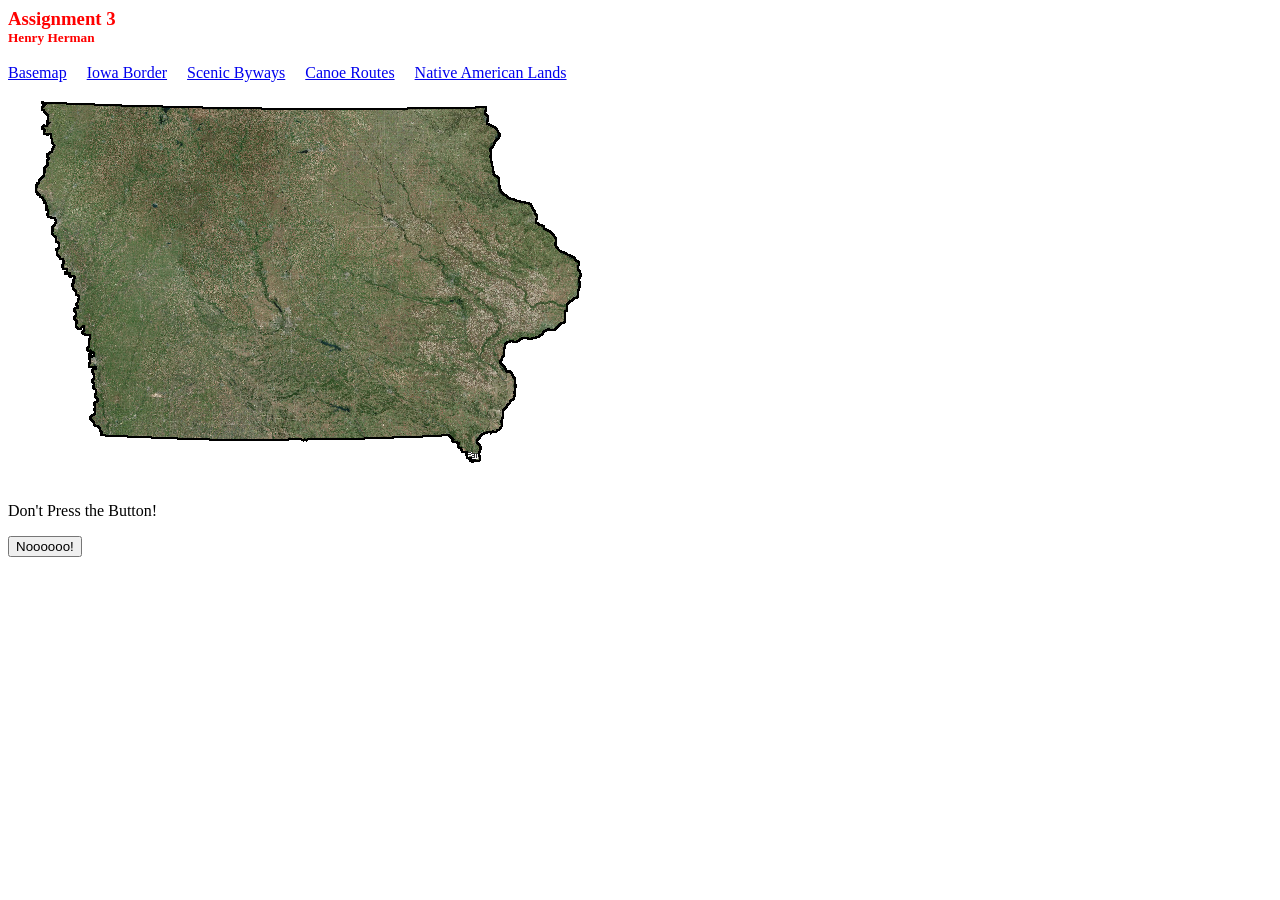
<file: assign3/index.html>
<!DOCTYPE html>
<html>
<head>
<title>Herman Assignment 3</title>
</head>

<style>
   H3 {color:red;
	   padding:0;
	   margin:0;
   }
   H5 {color:red;
	   padding:0;
	   margin:0;
   }
</style>

<body>
	<h3>Assignment 3</h3>
	<h5>Henry Herman</h5>

	<br>
  	<a href="#" onclick="changeMap('basemapLandcover')">Basemap</a> &nbsp;&nbsp;&nbsp;
	<a href="#" onclick="changeMap('iowaBorder')">Iowa Border</a> &nbsp;&nbsp;&nbsp;
	<a href="#" onclick="changeMap('scenicByways')">Scenic Byways</a> &nbsp;&nbsp;&nbsp;
	<a href="#" onclick="changeMap('canoeRoutes')">Canoe Routes</a> &nbsp;&nbsp;&nbsp;
	<a href="#" onclick="changeMap('nativeAmericanLands')">Native American Lands</a> &nbsp;&nbsp;&nbsp;
	 
	</br>
	 
	
	
	<img id="myMap" src="images/basemapLandcover.png" alt="basemapLandcover" width="600" height="400">
   
</body>
<script> 
function changeMap(x) {
	document.getElementById("myMap").src = "images/"+ x + ".png";
}

//changeMap("appleOrchards");

</script>
</html>

<!DOCTYPE html>
<html>
<body>

<p>Don't Press the Button!</p>

<button onclick="myFunction()">Noooooo!</button>

<p id="demo"></p>

<script>
function myFunction() {
    document.getElementById("demo").innerHTML = "You Suck!";
}
</script>

</body>
</html>
</file>
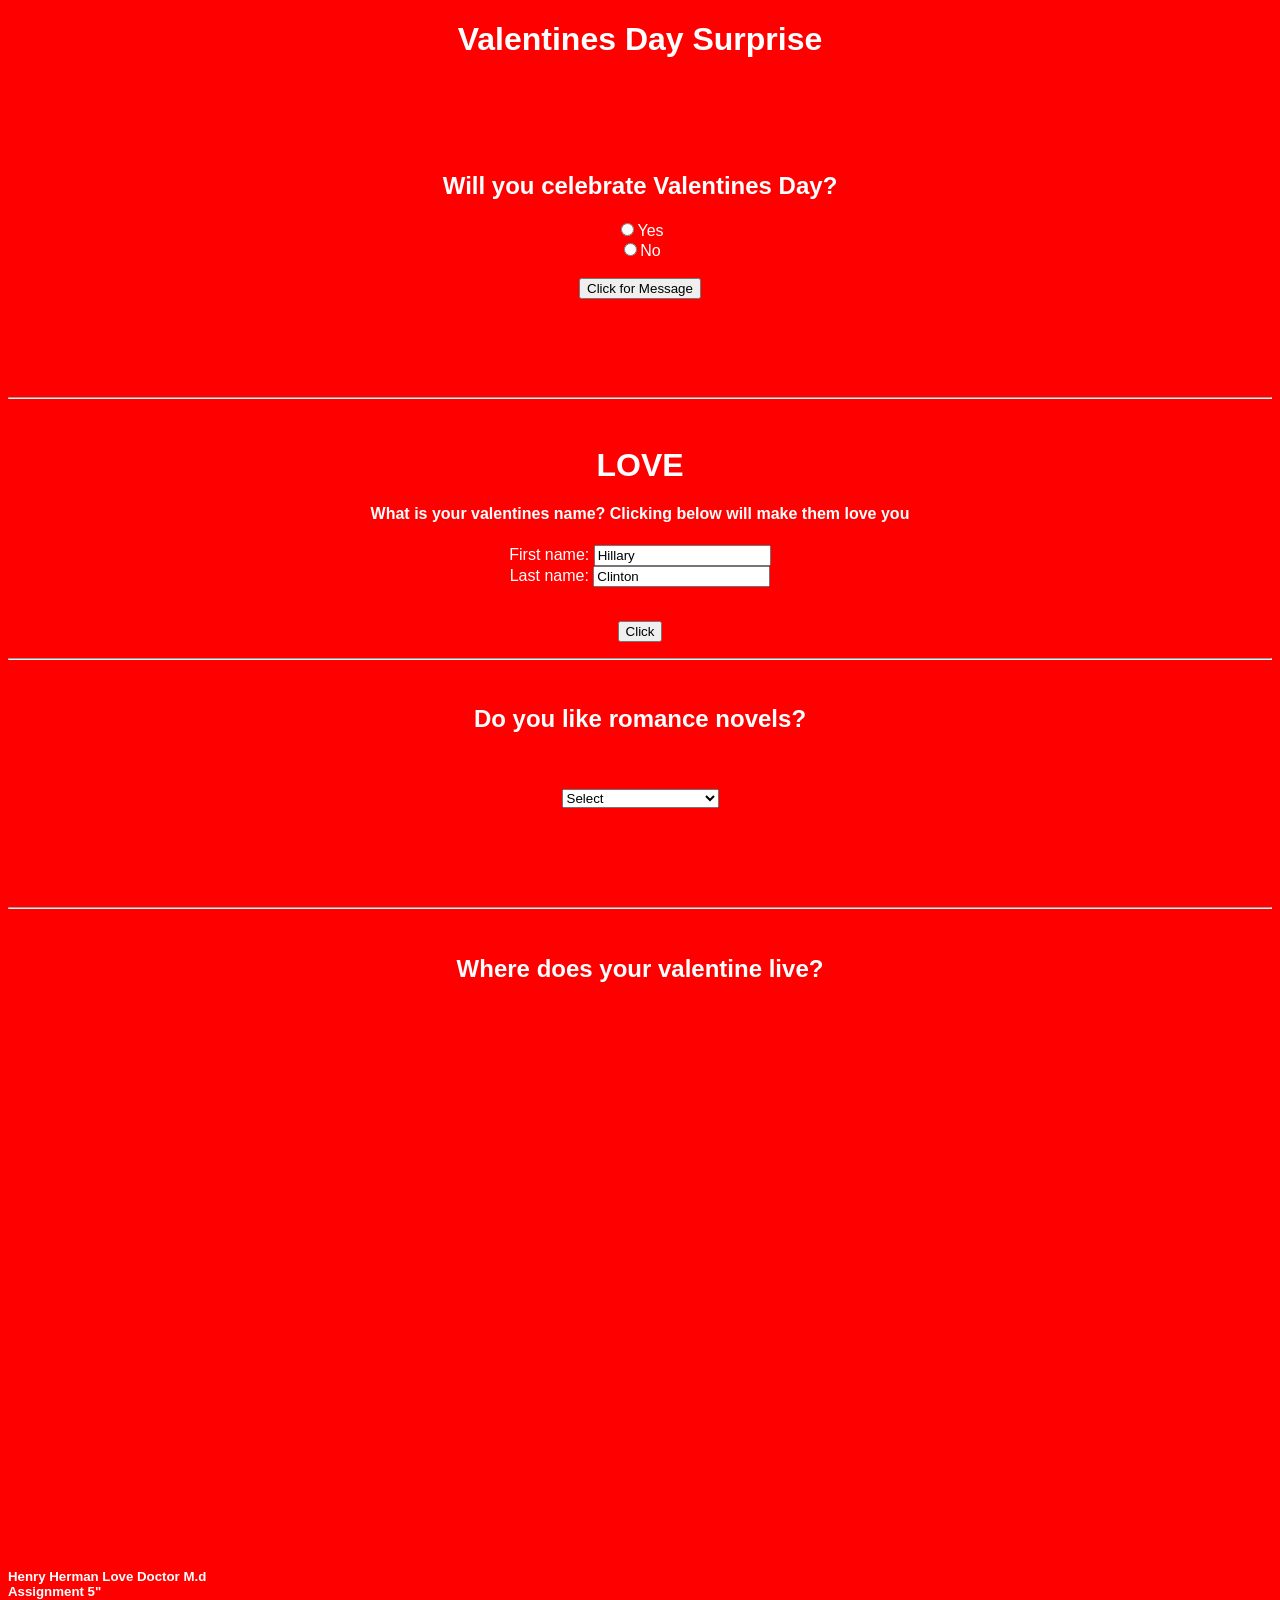
<file: assign5/index.html>
<!doctype html>
 
<html>
<head>
  <meta charset="utf-8" />
  <title>Assignment 5</title>

  <link rel="stylesheet" type="text/css" href="css/assign5.css">
  
<body>  

	<h1> Valentines Day Surprise</h1><br><br><br><br>
	
	<div id=radioButtons></div>
		<h2>Will you celebrate Valentines Day?</h2>
		
		<input type="radio" id="answer1" name="team" value="New England Patriots">Yes<br>
		<input type="radio" id="answer2" name="team" value="Atlanta Falcons">No<br><br>
		
		<button type="button" onclick="displaySuccess()">Click for Message</button><br><br><br>
  
		<h3 id="message" style=color:black></h3><br><br>
		
		<hr><br>
  
 <p>
 <h1>LOVE<h1>
   <h4> What is your valentines name? Clicking below will make them love you</h4>
 <p>First name: <input type="text" id="firstName" value="Hillary"><br>
Last name: <input type="text" id="lastName" value="Clinton"><br><br>
<p></p>

<p id="demo"></p>
   
   
<button onclick="myFunction()">Click</button><br>
   

<script>
function myFunction() {
    document.getElementById("demo").innerHTML = "I LOVE YOU!!!!!!";
}
function displayAnswer() {
	firstName = document.getElementById("favoriteAnswer").value;
  
	document.getElementById("teamName").innerHTML = firstName;
	}
	
	function displaySuccess() {
	var yes = "Wow"
	var no = "No Biggie"
		if
	(document.getElementById('answer1').checked)	{
	document.getElementById('message').innerHTML = yes;
		}else
	if(document.getElementById('answer2').checked)	{
	document.getElementById('message').innerHTML = no;
		}
	}



function likeRomance() {
	x = document.getElementById("romance").value;
	document.getElementById("gameTime").innerHTML = x;
	}


function myFunction() {
    document.getElementById("demo").innerHTML = "I LOVE YOU!!!!!!";
}


  
</script>

</body>
</html>   

<p id="show"> </p> 
	
	
	<div id=checkBox></div>
   
   <hr><br>
   
		<h2>Do you like romance novels?</h2><br><br>
		
		<select id="romance" onchange="likeRomance()">
			<option value="Select">Select</option>
			<option value="Classic!">Only Classic Ones</option>
			<option value="Oooo lala">Just the Sensual Ones</option>
			<option value="Respectable">Nah</option>     
		</select><br><br>
	
		<h3 id="gameTime" style=color:black></h3><br><br><br>
	
	
		<hr><br>
  
 
<div id=embeddedMap></div>
		<h2>Where does your valentine live?</h2><br><br>
		
<iframe src="https://www.google.com/maps/embed?pb=!1m18!1m12!1m3!1d3768.3423916620773!2d72.85322085034461!3d19.18024205360853!2m3!1f0!2f0!3f0!3m2!1i1024!2i768!4f13.1!3m3!1m2!1s0x3be7b701648ae49f%3A0x5f26aa1cd1a28d4c!2sMalad%2C+Reserve+Bank+of+India+Staff+Quarters%2C+Raheja+Twp%2C+Malad+East%2C+Mumbai%2C+Maharashtra+400097%2C+India!5e0!3m2!1sen!2sus!4v1486598232829" width="600" height="450" frameborder="0" style="border:0" allowfullscreen></iframe>

 
 	<br><br><br><br>

	<h5 style=text-align:left>Henry Herman Love Doctor M.d <br>Assignment 5"</h5>
	

</body>
</html>
</file>
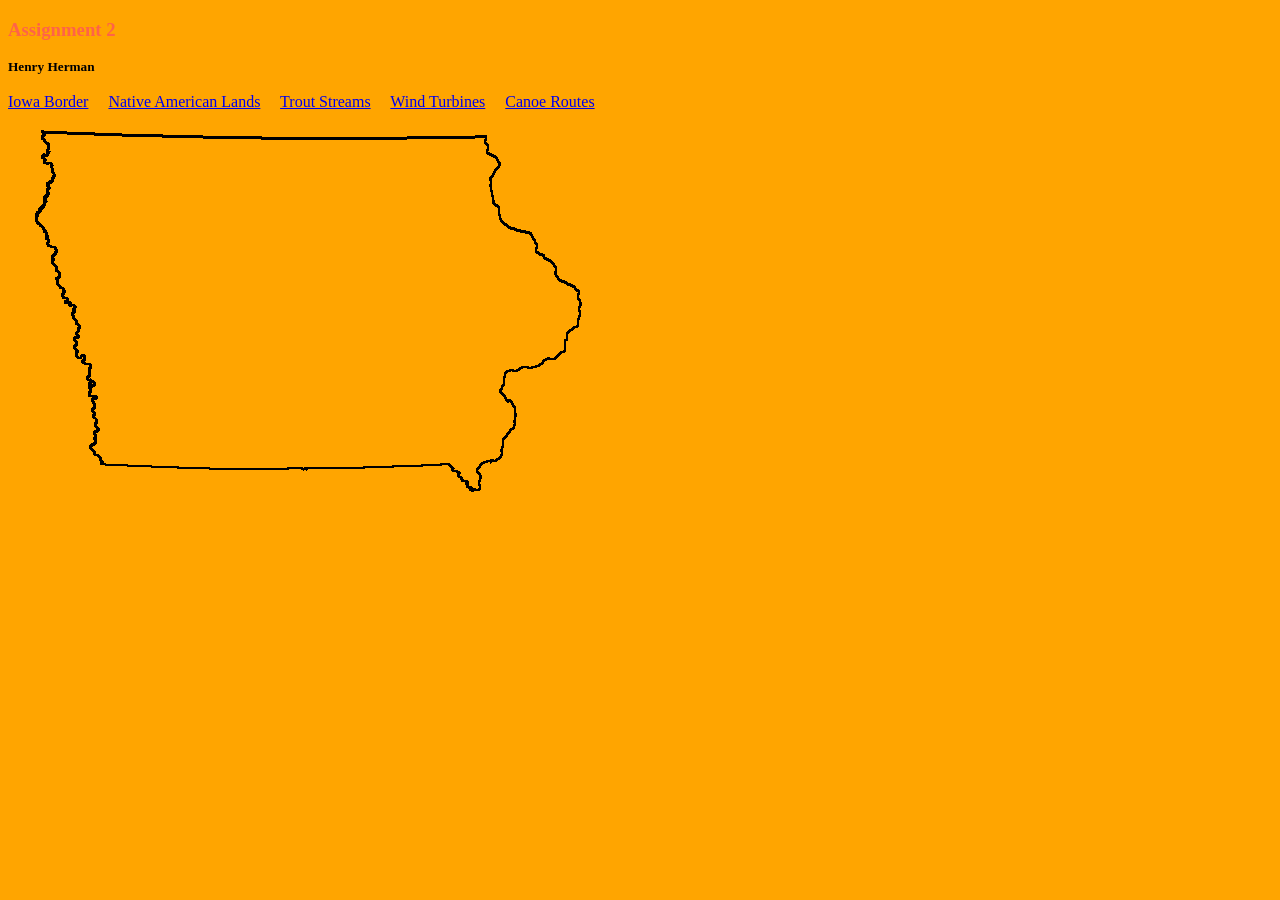
<file: Assignment 2/index.html>
<!DOCTYPE html>
<html>
<head>
<title>Herman Assignment 2</title>
</head>
    
<style>
	H3 {color:tomato;
		padding:0;
		margin:0:
	}
	H5 {color:black;
		padding:0;
		margin:0;
	}
	body {background-color: orange}
</style>
	
<body>
	<h3>Assignment 2</h3>
	<h5>Henry Herman</h5>
	
		<br>
		<a href="index.html">Iowa Border</a> &nbsp;&nbsp;&nbsp;
		<a href="nativeAmericanLands.html"> Native American Lands</a> &nbsp;&nbsp;&nbsp;
		<a href="troutStreams.html">Trout Streams</a> &nbsp;&nbsp;&nbsp;
		<a href="windTurbines.html">Wind Turbines</a> &nbsp;&nbsp;&nbsp;
		<a href="canoeRoutes.html">Canoe Routes</a> &nbsp;&nbsp;&nbsp;
	        </br>
		
	<img src="images.html/iowaBorder.png" alt="iowaBorder" width="600" height="400">
	
	
	
</body>
</html>
</file>
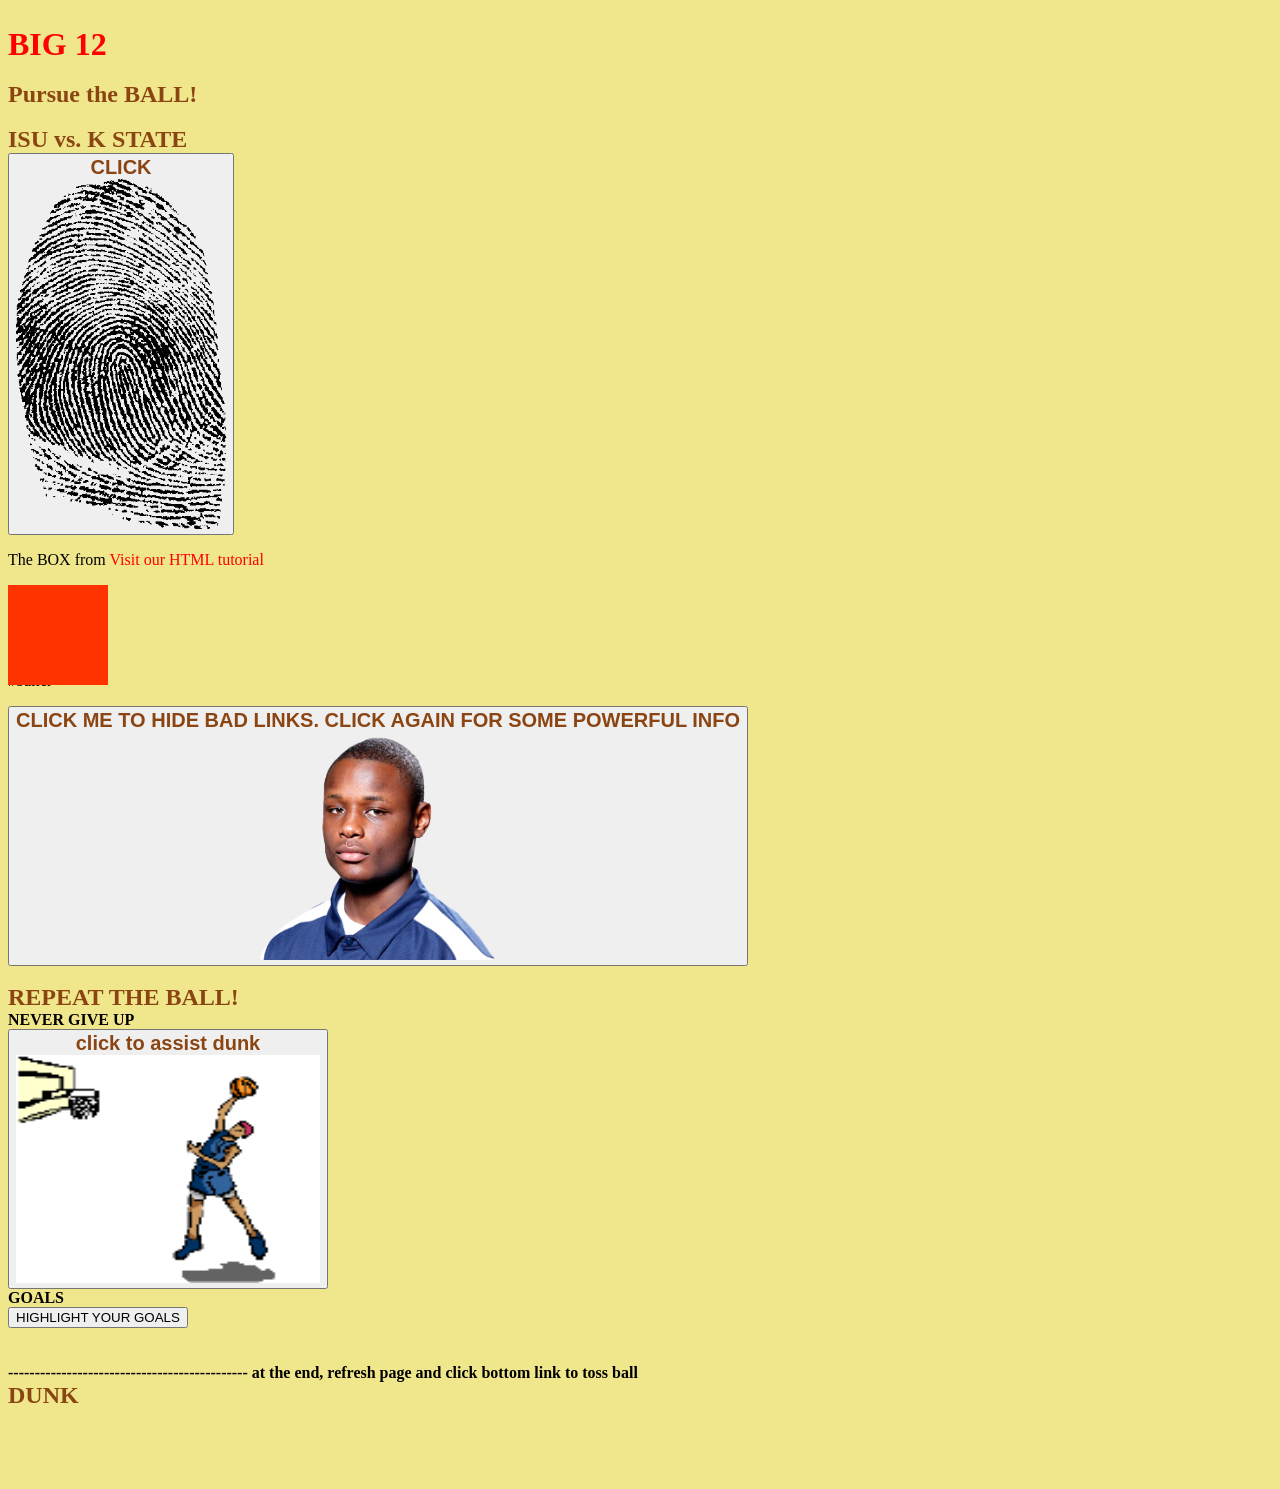
<file: assignment6/index.html>
<!DOCTYPE html>
<!DOCTYPE html>

<html>
<head>
<title>Movement Playground</title>
<style id="jsbin-css">
body {
	background-color: khaki;
	font-family: serif;
}

a {
	text-decoration: none;
	color: red;
}

h1 {
  margin:0;
  color: RED;
}

h2,h3 {
	margin: 0;
  color: saddlebrown
}

h4 {
  margin: 0;
  color: black;
}

#container {
	background-color: white;
	width: 800px;
	margin-right: auto;
	margin-left: auto;
}

#header {
	background-color: #C8102E;
	color: white;
	text-align: center;
	padding: 10px;
}
#content {
	padding: 10px;
}
#colbox {
	width: 200px;
	height: 200px;
	float:left;
	border: thin solid #000000;
	background-color: #DFFF00;
}


#nav.selected {
	font-weight: bold;
}

#main {
	width: 750px;
	float: right;
}

#footer {
	clear: both;
	padding: 10px;
	background-color: #9B945F;
	color: white;
	text-align: right;
}
</style>
  <body>
<br>  
  <h1>BIG 12</h1>
<br>
  <h2>Pursue the BALL!</h2>
<br>
      <h2>ISU vs. K STATE</h2>
  



<script src="https://code.jquery.com/jquery-3.1.0.js">
</script>  
<script src="https://ajax.googleapis.com/ajax/libs/jquery/3.1.1/jquery.min.js"></script>
<script> 
$(document).ready(function(){
			$("#buttonOne").click(function(){
				$("p").toggle();
			});
			
			$("#buttonTwo").click(function(){
				$("#slide").slideToggle();
			});
			
			$("#buttonThree").click(function(){
				$(".testOne").css("background-color", "	#bfff00");
			});
			
			$("#buttonFour").click(function(){
				$(".testTwo").css("background-color", "	#bfff00").css("color", "white").css("font-size", "40px");
			});	
            
            $(document).ready(function(){
                $("button").click(function(){
                $("div").animate({
            left: '250px',
            opacity: '0.90',
            height: '150px',
            width: '150px'
		});
            
            $(document).ready(function(){
            $("p").click(function(){
                $(this).hide();
        });
});
    
    $(document).ready(function(){
    $("button").click(function(){
        $("#test").hide();
    });
});
            
            
        });
    });

});
</script> 

</head>
<body>

  <button><body>

<h2>CLICK</h2>
<img src="images/thumbPrint.png" alt="PUSH ME" style="width:210px">

</body></button>

<p>The BOX from <a href="https://www.w3schools.com/html/">Visit our HTML tutorial</a></p>


<div style="background:#ff3300;height:100px;width:100px;position:absolute;"></div>
    
<div id="one">
    <h4>Uncertainty</h4>
    <p><h1>WIN</h1> </p>
    <p>#baller</p></div>
    
    <button id="buttonOne"><body>

        <h2>CLICK ME TO HIDE BAD LINKS. CLICK AGAIN FOR SOME POWERFUL INFO</h2>
<img src="images/buRTON.png" alt="PUSH ME" style="width:304px;height:228px;">

</body></button>
	</div><br><br>
 
    
 <div id="three">
		<h2>REPEAT THE BALL!</h2>
		
		<h4 class="testOne">NEVER GIVE UP</h4>
		<h4 class="class2"><button id="buttonOne"><body>

            <h2>click to assist dunk</br></h2>
<img src="images/basketBall.gif" alt="PUSH ME" style="width:304px;height:228px;">
</h4>
		<h4 class="testOne"> GOALS</h4>
		
		<button id="buttonThree">HIGHLIGHT YOUR GOALS</button>
	</div><br><br>  
     
     
    <h4> --------------------------------------------- at the end, refresh page and click bottom link to toss ball  </h4>
      <h2> DUNK </h2>

    </div> 
    <br><br><br><br>
    
    
    
    
    
     
    
    
    </body>
</file>
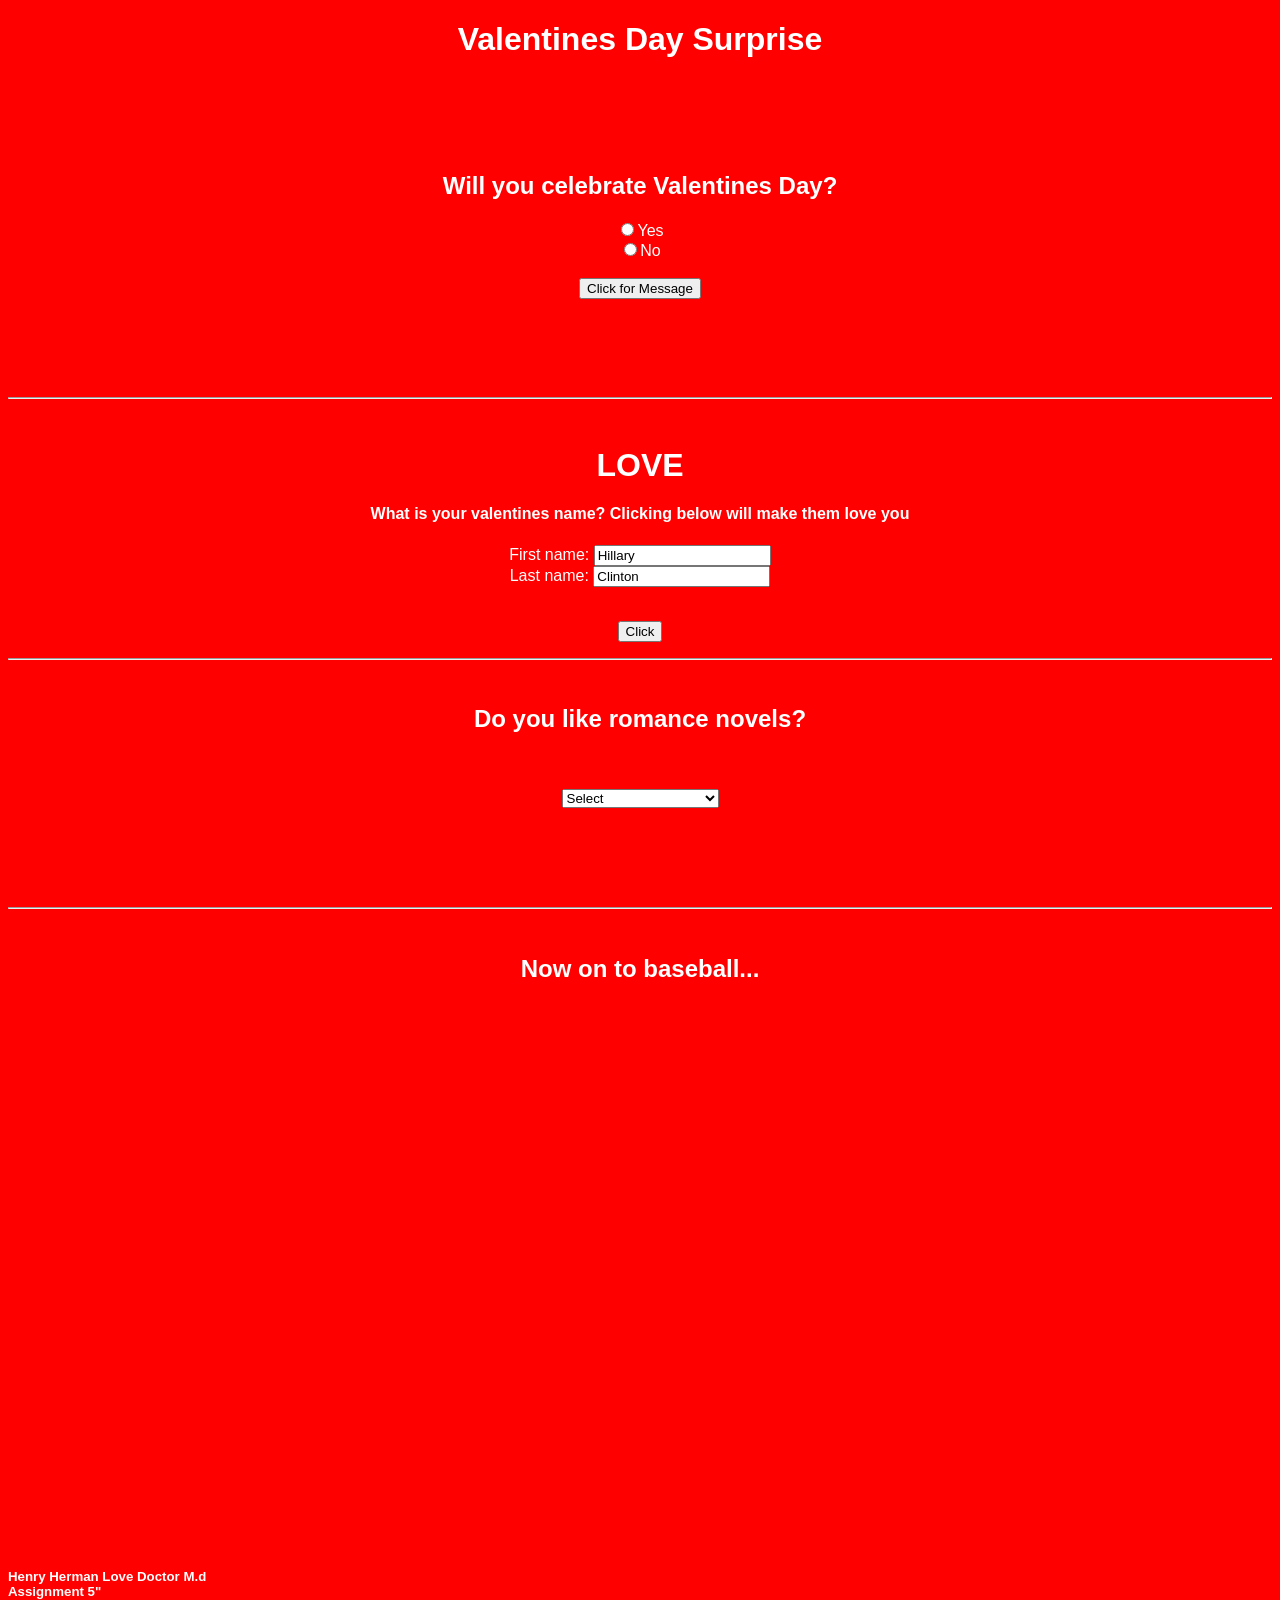
<file: LA458:assign5/index.html>
<!doctype html>
 
<html>
<head>
  <meta charset="utf-8" />
  <title>Assignment 5</title>

  <link rel="stylesheet" type="text/css" href="css/assign5.css">
  
<body>  

	<h1> Valentines Day Surprise</h1><br><br><br><br>
	
	<div id=radioButtons></div>
		<h2>Will you celebrate Valentines Day?</h2>
		
		<input type="radio" id="answer1" name="team" value="New England Patriots">Yes<br>
		<input type="radio" id="answer2" name="team" value="Atlanta Falcons">No<br><br>
		
		<button type="button" onclick="displaySuccess()">Click for Message</button><br><br><br>
  
		<h3 id="message" style=color:black></h3><br><br>
		
		<hr><br>
  
 <p>
 <h1>LOVE<h1>
   <h4> What is your valentines name? Clicking below will make them love you</h4>
 <p>First name: <input type="text" id="firstName" value="Hillary"><br>
Last name: <input type="text" id="lastName" value="Clinton"><br><br>
<p></p>

<p id="demo"></p>
   
   
<button onclick="myFunction()">Click</button><br>
   

<script>
function myFunction() {
    document.getElementById("demo").innerHTML = "I LOVE YOU!!!!!!";
}
function displayAnswer() {
	firstName = document.getElementById("favoriteAnswer").value;
  
	document.getElementById("teamName").innerHTML = firstName;
	}
	
	function displaySuccess() {
	var yes = "Wow"
	var no = "No Biggie"
		if
	(document.getElementById('answer1').checked)	{
	document.getElementById('message').innerHTML = yes;
		}else
	if(document.getElementById('answer2').checked)	{
	document.getElementById('message').innerHTML = no;
		}
	}



function likeRomance() {
	x = document.getElementById("romance").value;
	document.getElementById("gameTime").innerHTML = x;
	}


function myFunction() {
    document.getElementById("demo").innerHTML = "I LOVE YOU!!!!!!";
}


  
</script>

</body>
</html>   

<p id="show"> </p> 
	
	
	<div id=checkBox></div>
   
   <hr><br>
   
		<h2>Do you like romance novels?</h2><br><br>
		
		<select id="romance" onchange="likeRomance()">
			<option value="Select">Select</option>
			<option value="Classic!">Only Classic Ones</option>
			<option value="Oooo lala">Just the Sensual Ones</option>
			<option value="Respectable">Nah</option>     
		</select><br><br>
	
		<h3 id="gameTime" style=color:black></h3><br><br><br>
	
	
		<hr><br>
  
 
<div id=embeddedMap></div>
		<h2>Now on to baseball...</h2><br><br>
		
<iframe width="600" height="450" frameborder="0" style="border:0" src="https://www.google.com/maps/embed/v1/place?q=place_id:ChIJ9ZKOJxQsDogRuJBKj2ZPhi8&key=AIzaSyDwcJ5DSEt75131eLHhx0YPnNqap3gI29o" allowfullscreen></iframe>

 
 	<br><br><br><br>

	<h5 style=text-align:left>Henry Herman Love Doctor M.d <br>Assignment 5"</h5>
	

</body>
</html>
</file>
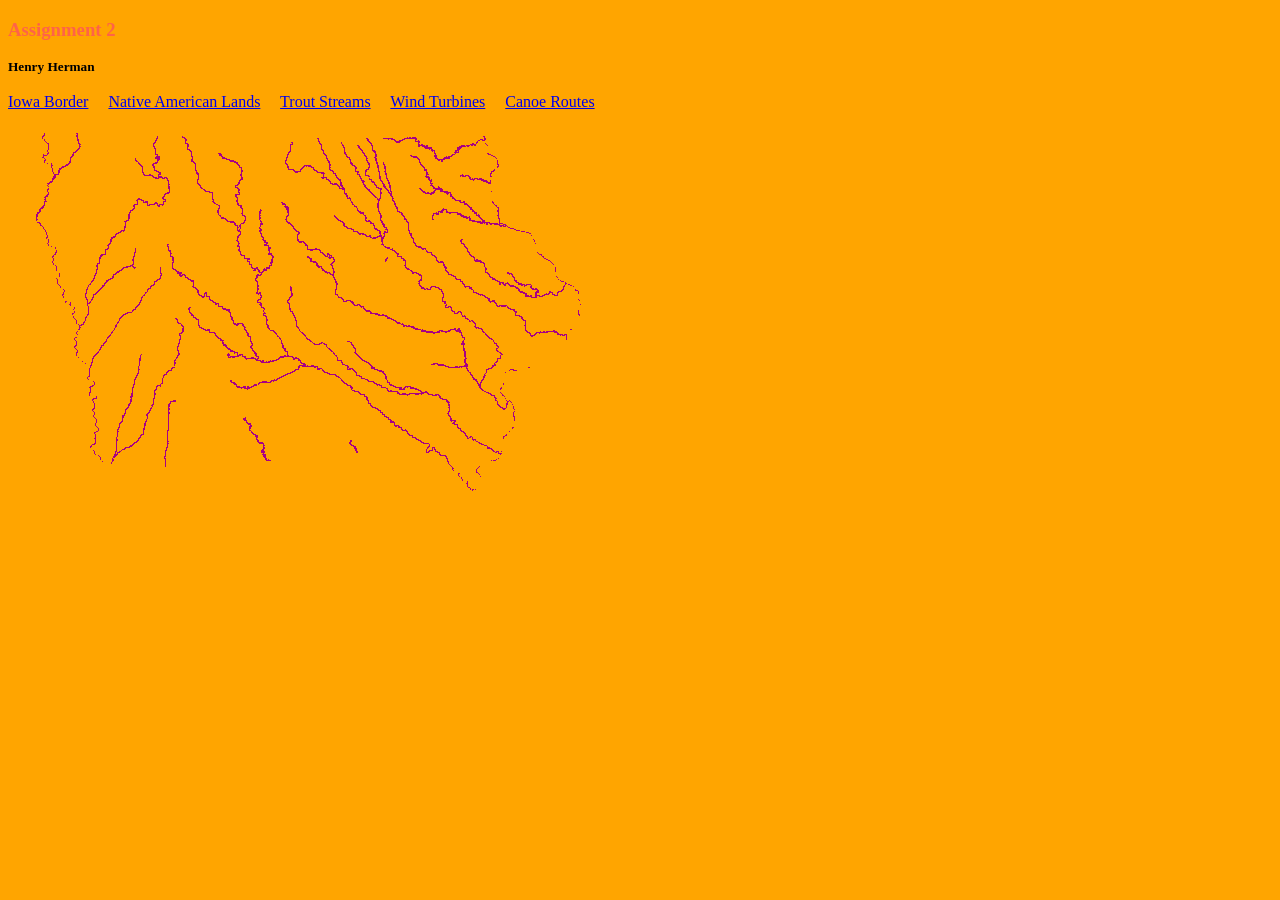
<file: Assignment 2/canoeRoutes.html>
<!DOCTYPE html>
<html>
<head>
<title>Herman Assignment 2</title>
</head>
    
<style>
	H3 {color:tomato;
		padding:0;
		margin:0:
	}
	H5 {color:black;
		padding:0;
		margin:0;
	}
	body {background-color: orange}
</style>
	
<body>
	<h3>Assignment 2</h3>
	<h5>Henry Herman</h5>
	
		<br>
		<a href="index.html">Iowa Border</a> &nbsp;&nbsp;&nbsp;
		<a href="nativeAmericanLands.html"> Native American Lands</a> &nbsp;&nbsp;&nbsp;
		<a href="troutStreams.html">Trout Streams</a> &nbsp;&nbsp;&nbsp;
		<a href="windTurbines.html">Wind Turbines</a> &nbsp;&nbsp;&nbsp;
		<a href="canoeRoutes.html">Canoe Routes</a> &nbsp;&nbsp;&nbsp;
	        </br>
	<img src="images.html/canoeRoutes.png" alt="canoeRoutes" width="600" height="400">
	
	
	
</body>
</html>
</file>
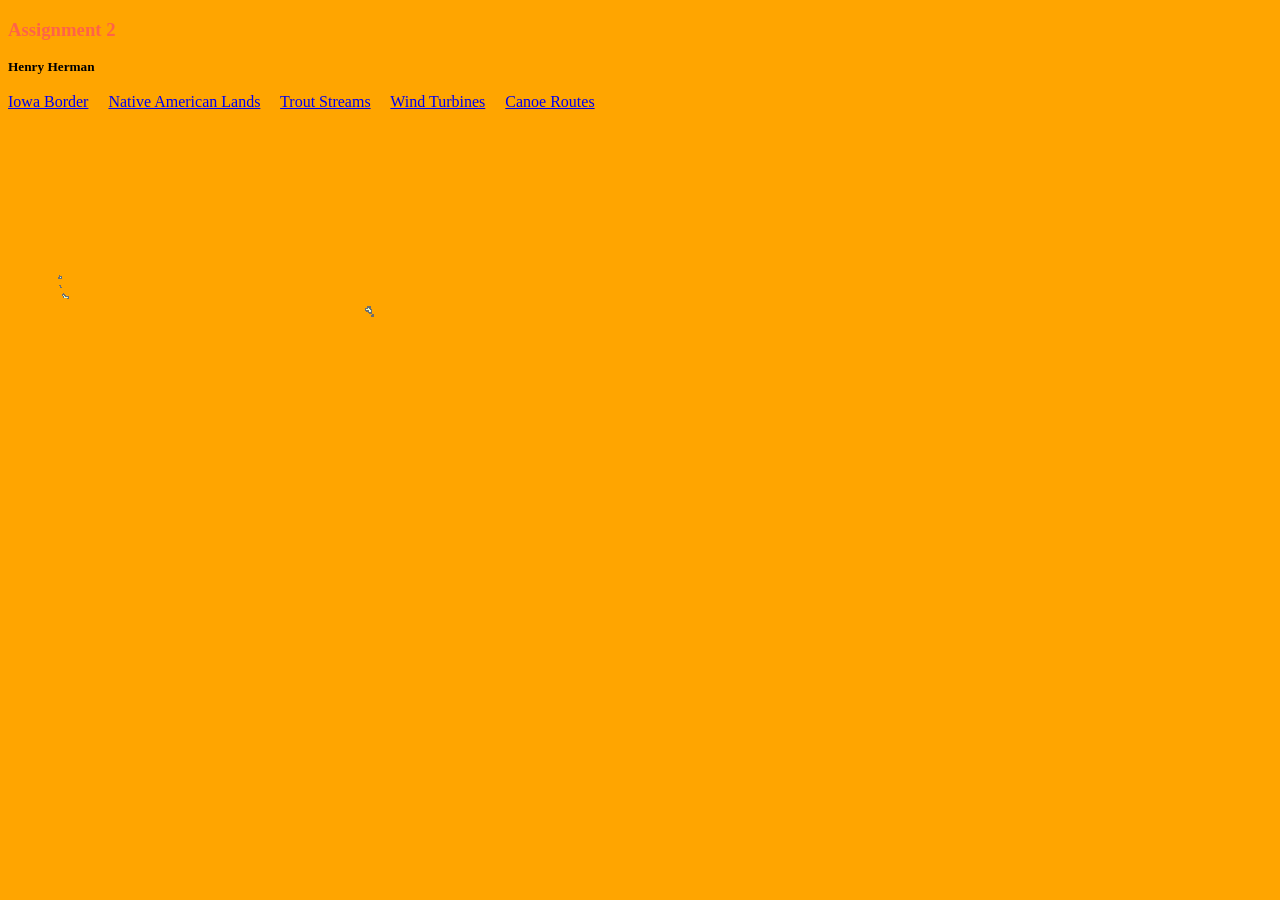
<file: Assignment 2/nativeAmericanLands.html>
<!DOCTYPE html>
<html>
<head>
<title>Herman Assignment 2</title>
</head>
    
<style>
	H3 {color:tomato;
		padding:0;
		margin:0:
	}
	H5 {color:black;
		padding:0;
		margin:0;
	}
	body {background-color: orange}
</style>
	
<body>
	<h3>Assignment 2</h3>
	<h5>Henry Herman</h5>
	
		<br>
		<a href="index.html">Iowa Border</a> &nbsp;&nbsp;&nbsp;
		<a href="nativeAmericanLands.html"> Native American Lands</a> &nbsp;&nbsp;&nbsp;
		<a href="troutStreams.html">Trout Streams</a> &nbsp;&nbsp;&nbsp;
		<a href="windTurbines.html">Wind Turbines</a> &nbsp;&nbsp;&nbsp;
		<a href="canoeRoutes.html">Canoe Routes</a> &nbsp;&nbsp;&nbsp;
	        </br>
	<img src="images.html/nativeAmericanLands.png" alt="nativeAmericanLands" width="600" height="400">
	
	
	
</body>
</html>
</file>
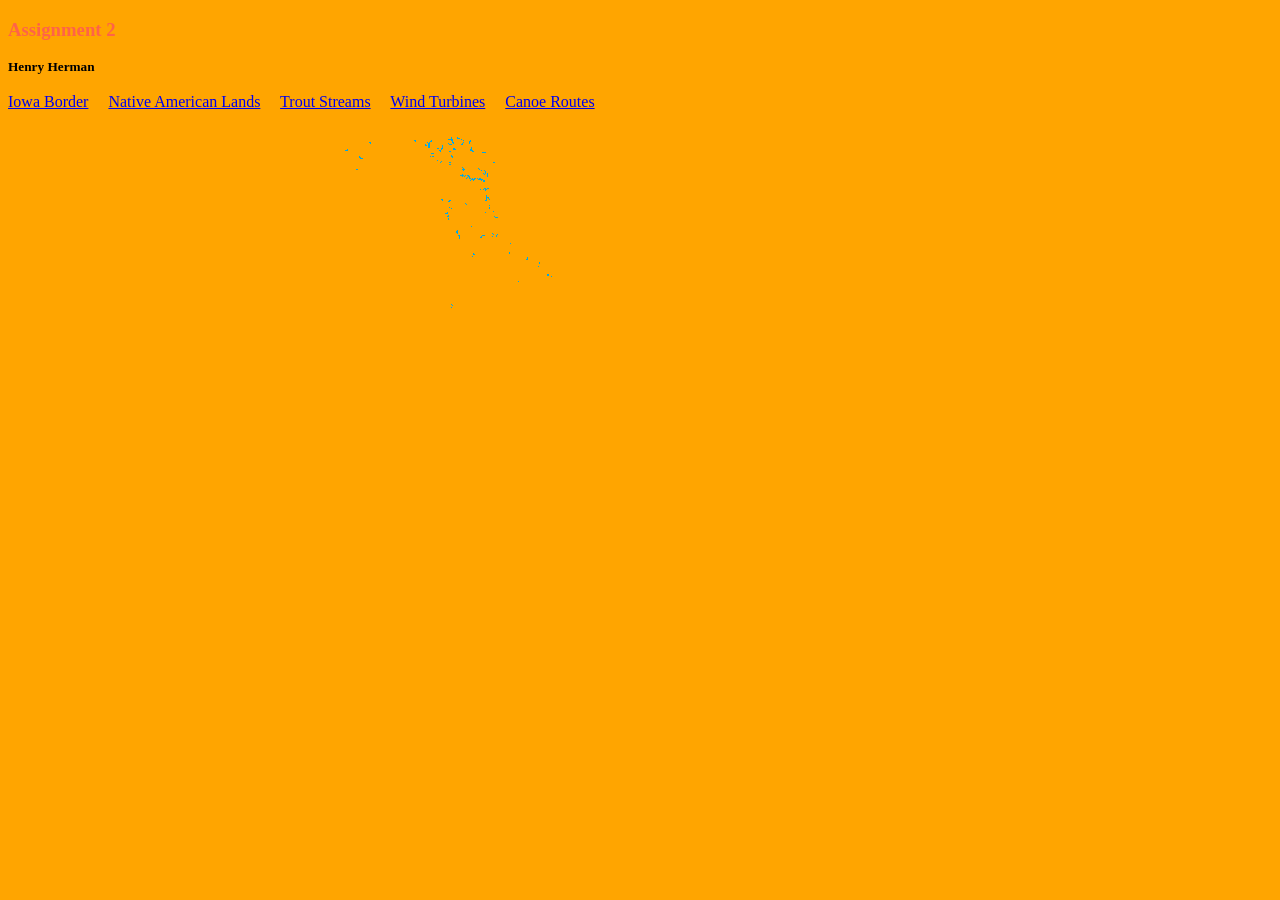
<file: Assignment 2/troutStreams.html>
<!DOCTYPE html>
<html>
<head>
<title>Herman Assignment 2</title>
</head>
    
<style>
	H3 {color:tomato;
		padding:0;
		margin:0:
	}
	H5 {color:black;
		padding:0;
		margin:0;
	}
	body {background-color: orange}
</style>
	
<body>
	<h3>Assignment 2</h3>
	<h5>Henry Herman</h5>
	
		<br>
		<a href="index.html">Iowa Border</a> &nbsp;&nbsp;&nbsp;
		<a href="nativeAmericanLands.html"> Native American Lands</a> &nbsp;&nbsp;&nbsp;
		<a href="troutStreams.html">Trout Streams</a> &nbsp;&nbsp;&nbsp;
		<a href="windTurbines.html">Wind Turbines</a> &nbsp;&nbsp;&nbsp;
		<a href="canoeRoutes.html">Canoe Routes</a> &nbsp;&nbsp;&nbsp;
	        </br>
	<img src="images.html/troutStreams.png" alt="troutStreams" width="600" height="400">
	
	
	
</body>
</html>
</file>
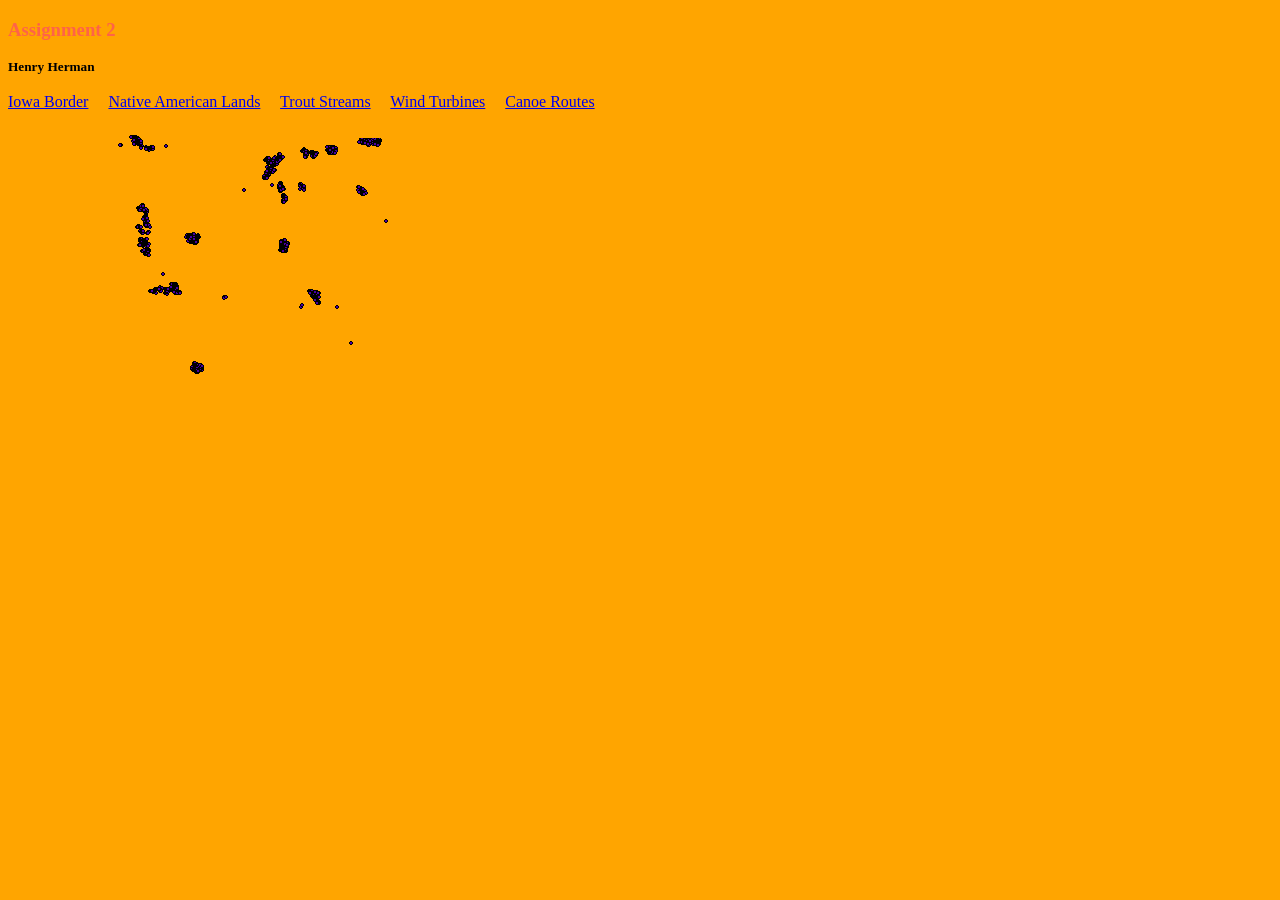
<file: Assignment 2/windTurbines.html>
<!DOCTYPE html>
<html>
<head>
<title>Herman Assignment 2</title>
</head>
    
<style>
	H3 {color:tomato;
		padding:0;
		margin:0:
	}
	H5 {color:black;
		padding:0;
		margin:0;
	}
	body {background-color: orange}
</style>
	
<body>
	<h3>Assignment 2</h3>
	<h5>Henry Herman</h5>
	
		<br>
		<a href="index.html">Iowa Border</a> &nbsp;&nbsp;&nbsp;
		<a href="nativeAmericanLands.html"> Native American Lands</a> &nbsp;&nbsp;&nbsp;
		<a href="troutStreams.html">Trout Streams</a> &nbsp;&nbsp;&nbsp;
		<a href="windTurbines.html">Wind Turbines</a> &nbsp;&nbsp;&nbsp;
		<a href="canoeRoutes.html">Canoe Routes</a> &nbsp;&nbsp;&nbsp;
	        </br>
<img src="images.html/windTurbines.png" alt="windTurbines" width="600" height="400">
	
	
	
</body>
</html>
</file>
<file: assign5/css/assign5.css>
body {
  background-color: red;
  color: White;
  text-align: center;
  font-family: Helvetica;
  
  padding: 0px;
}

h1 {
  color: White;
  text-align: center
}

h3 {
  color: white;
  text-align: center
}

ul {
    list-style-type: none;
    margin: 0;
    padding: 0;
    overflow: hidden;
    background-color: darkgrey;
}

li {
    float: left;
}

li a {
    display: block;
    color: white;
    text-align: center;
    padding: 16px;
    text-decoration: none;
}

li a:hover {
    background-color: Black;
}
</file>
<file: LA458:assign5/css/assign5.css>
body {
  background-color: red;
  color: White;
  text-align: center;
  font-family: Helvetica;
  
  padding: 0px;
}

h1 {
  color: White;
  text-align: center
}

h3 {
  color: white;
  text-align: center
}

ul {
    list-style-type: none;
    margin: 0;
    padding: 0;
    overflow: hidden;
    background-color: darkgrey;
}

li {
    float: left;
}

li a {
    display: block;
    color: white;
    text-align: center;
    padding: 16px;
    text-decoration: none;
}

li a:hover {
    background-color: Black;
}
</file>
